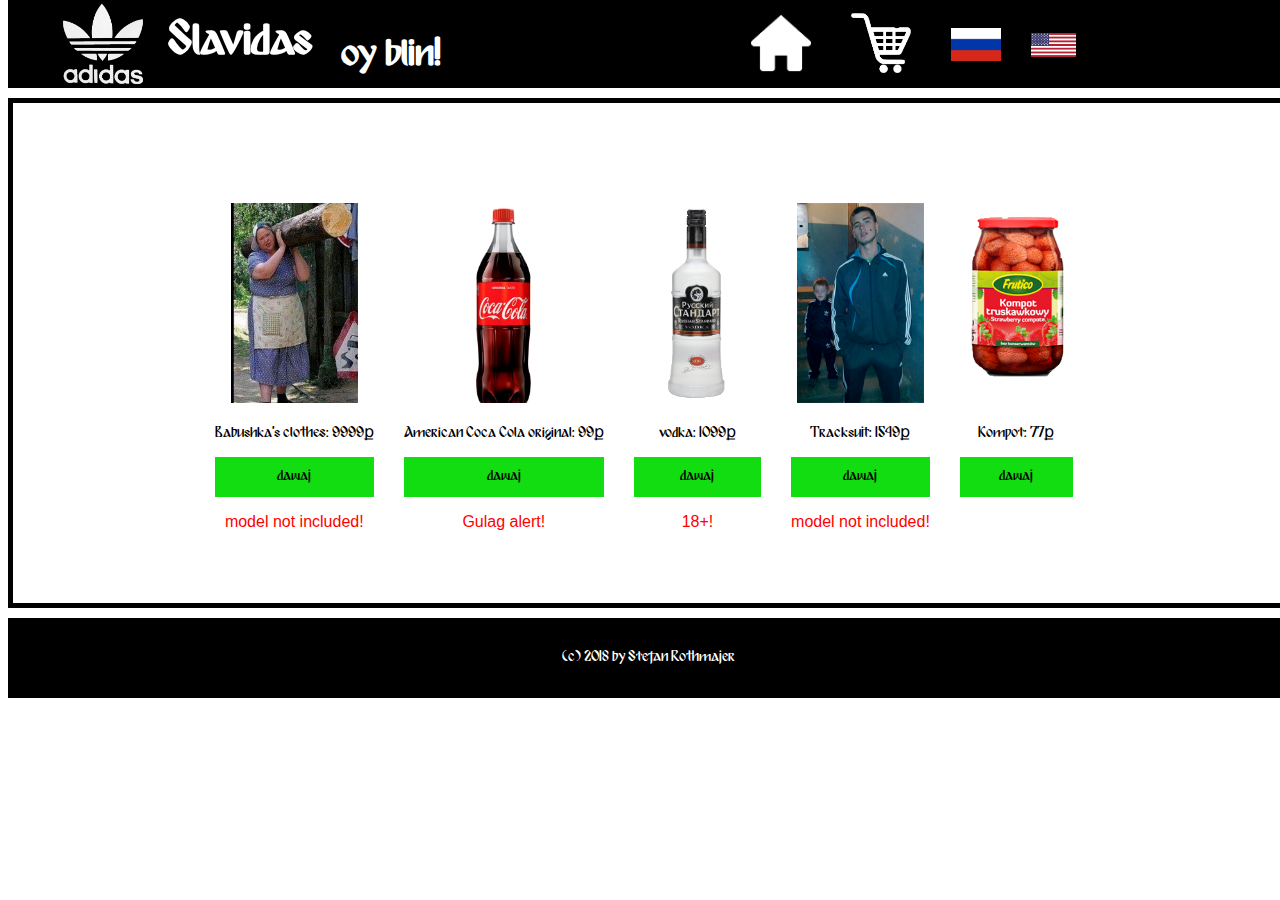
<file: index.html>
<!DOCTYPE html>
<html>
    <head>
        <meta charset="utf-8">
        <title>Slavidas</title>
        <link rel="shortcut icon" type="image/x-icon" href="imgs/favicon.ico" />
        <link rel="stylesheet" href="css/style.css">
    </head>
    <body>
        <header class="header">
            <a href="index.html" style="color:white;"><img width=100px; height="100px;" src="imgs/logo.png" class="icon">
            <h1 class="title"><b>Slavidas</b> <sub> &nbsp oy blin!</sub></h1></a>
            <div class="menuItem">
                <a href="index.html"><img width=60px height=60px src="imgs/home.png"></a>
            </div>
            <div class="menuItem">
                <a href="#"><img width=60px height=60px src="imgs/shopping-cart.png"></a>
            </div>
            <div class="menuItem flag">
                 <a href="#"><img src="imgs/russia.png" width="50px;" height="auto"></a>
            </div>
            <div class="menuItem flag-inactive">
                 <a href="putin.html"><img src="imgs/usa.png" width="45px;" height="auto"></a>
            </div>
        </header>
        <article class="article">
            <div class="item">
                <img src="imgs/eshop/kompot.png" height=200px; width=auto>
                <p>Kompot: 77ք </p>
                <a href="404.html"><div class=buyButton><p class="text">dawaj</p></div></a>
            </div>
            <div class="item">
                <img src="imgs/eshop/tracksuit.png" height=200px; width=auto>
                <p>Tracksuit: 1549ք </p>
                <a href="404.html"><div class=buyButton><p class="text">dawaj</p></div></a>
                <p class="warning">model not included!</p>
            </div>
            <div class="item">
                <img src="imgs/eshop/vodka.png" height=200px; width=auto>
                <p>vodka: 1099ք </p>
                <a href="404.html"><div class=buyButton><p class="text">dawaj</p></div></a>
                <p class="warning">18+!</p>
            </div>
            <div class="item">
                <img src="imgs/eshop/coca-cola.png" height=200px; width=auto>
                <p>American Coca Cola original: 99ք </p>
                <a href="putin.html"><div class=buyButton><p class="text">dawaj</p></div></a>
                <p class="warning">Gulag alert!</p>
            </div>
            <div class="item">
                <img src="imgs/eshop/babushkas_clothes.png" height=200px; width=auto>
                <p>Babushka's clothes: 9999ք </p>
                <a href="404.html"><div class=buyButton><p class="text">dawaj</p></div></a>
                <p class="warning">model not included!</p>
            </div>
        </article>
        <footer class="footer">
            <div class="footer-text">(c) 2018 by Stefan Rothmajer</div>
        </footer>
    </body>
</html>
</file>
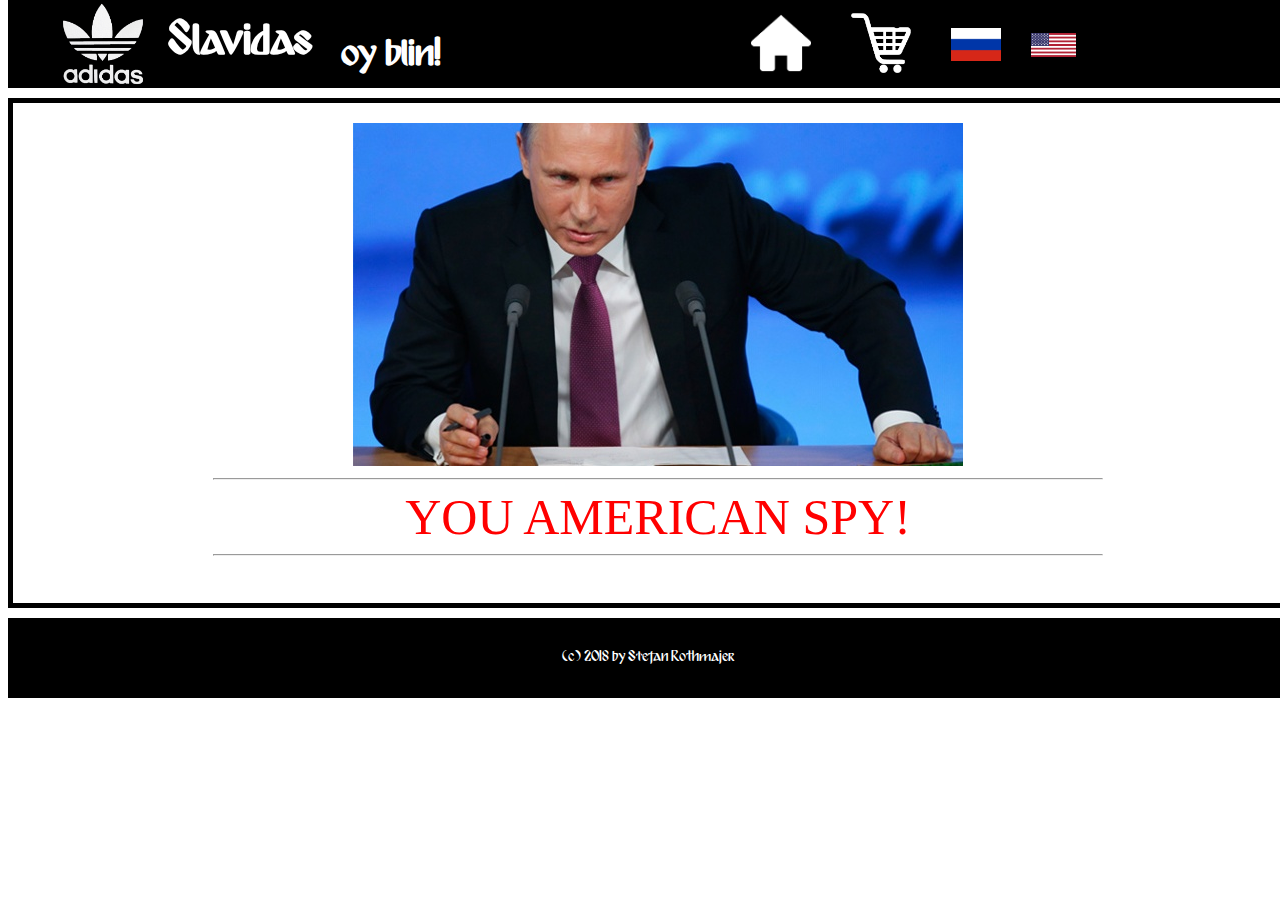
<file: putin.html>
<!DOCTYPE html>
<html>
    <head>
        <meta charset="utf-8">
        <title>Slavidas</title>
        <link rel="shortcut icon" type="image/x-icon" href="imgs/favicon.ico" />
        <link rel="stylesheet" href="css/style.css">
    </head>
    <body>
        <header class="header">
            <a href="index.html" style="color:white;"><img width=100px; height="100px;" src="imgs/logo.png" class="icon">
            <h1 id="title" class="title"><b>Slavidas</b> <sub> &nbsp oy blin!</sub></h1></a>
            <div class="menuItem">
                <a href="index.html"><img width=60px height=60px src="imgs/home.png"></a>
            </div>
            <div class="menuItem">
                <a href="#"><img width=60px height=60px src="imgs/shopping-cart.png"></a>
            </div>
            <div class="menuItem flag">
                 <a href="#"><img src="imgs/russia.png" width="50px;" height="auto"></a>
            </div>
            <div class="menuItem flag-inactive">
                 <a href="putin.html"><img src="imgs/usa.png" width="45px;" height="auto"></a>
            </div>
        </header>
        <div id="approved" class="approvedByPutin">
            Approved by Putin!
        </div>
        <!-- TODO: not working -->
        <script type="text/javascript">
            document.getElementById("title").onHover = ()=>{
                document.getElementById("approved").style.display = linear;
            }
        </script>
        <article align=center class="article">
            <div class="notFound">
                <img  src="imgs/putin_rage.jpg">
                <br>
                <hr>
                <div style="font-size:50px; "id="alert">
                    YOU AMERICAN SPY!
                </div>
                <hr>
            </div>
            <script type="text/javascript">
                var alert = document.getElementById("alert");
                var red = false;
                setInterval(()=>{
                    if(red){
                        alert.style.color="#000";
                        red = false;
                    }
                    else{
                        alert.style.color="#F00";
                        red = true;
                    }
                    console.log("tick");
                }, 200);
            </script>
        </article>
        <footer class="footer">
            <div class="footer-text">(c) 2018 by Stefan Rothmajer</div>
        </footer>
        </body>
        </html>
</file>
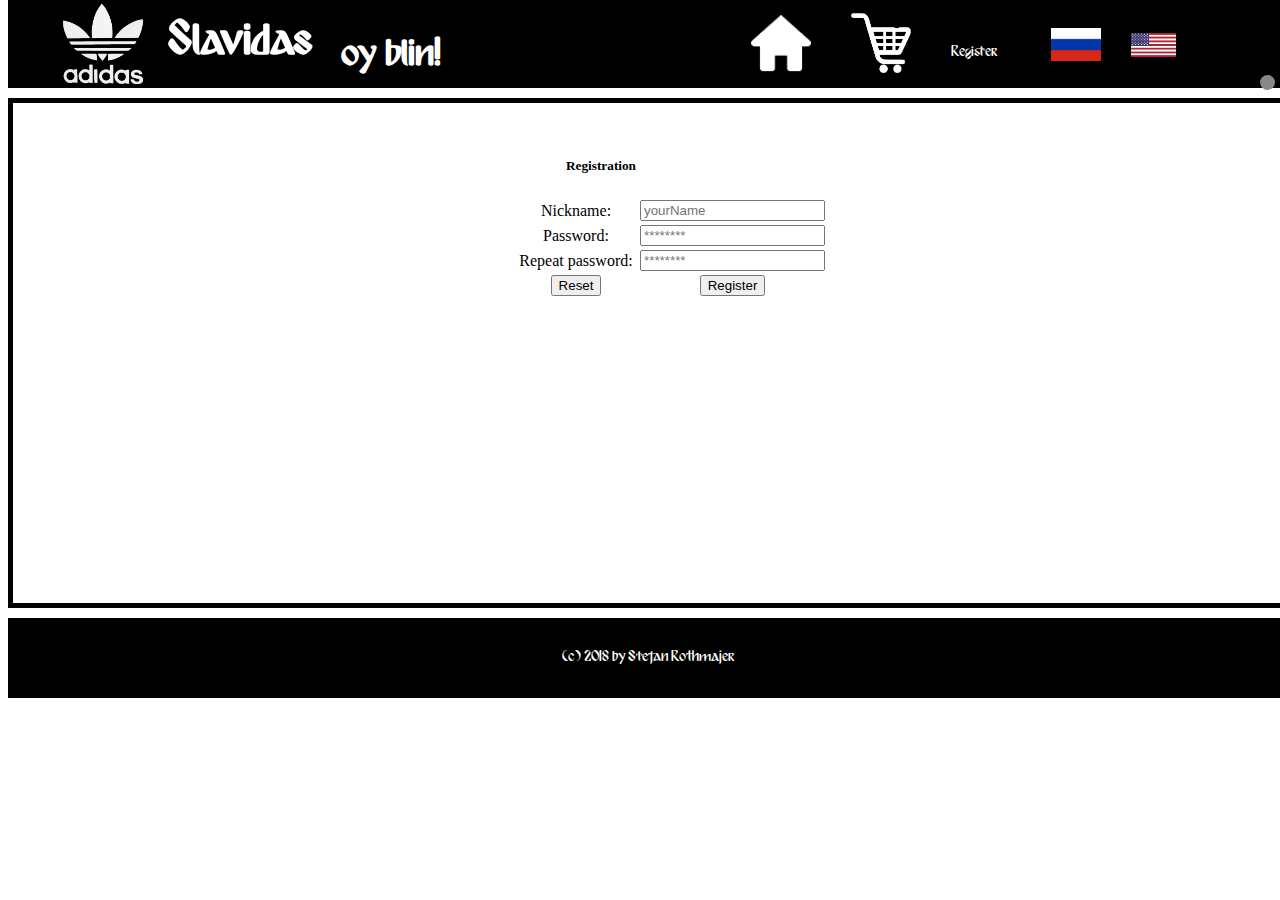
<file: register.html>
<!DOCTYPE html>
<html>
    <head>
        <meta charset="utf-8">
        <title>Slavidas</title>
        <link rel="shortcut icon" type="image/x-icon" href="imgs/favicon.ico" />
        <link rel="stylesheet" href="css/style.css">
        <link href="js/notificationScript.js"/>
    </head>
    <body>
    	  <a href="slavtube.html"><div align="center" style="padding-top:10px;"id="notification" class="notification">NEW SLAVIC YOUTUBE!</div></a><div id="closeNotificationButton" class="closeNotification" onClick="closeNotification()"></div>
        <header class="header">
            <a href="index.html" style="color:white;"><img width=100px; height="100px;" src="imgs/logo.png" class="icon">
            <h1 class="title"><b>Slavidas</b> <sub> &nbsp oy blin!</sub></h1></a>
            <div class="menuItem">
                <a href="index.html"><img width=60px height=60px src="imgs/home.png"></a>
            </div>
            <div class="menuItem">
                <a href="#"><img width=60px height=60px src="imgs/shopping-cart.png"></a>
            </div>
            <div class="menuItem registerButton">
                <a href="register.html" style="color:white; text-decoration:none;">Register</a>
            </div>
            <div class="menuItem flag">
                 <a href="#"><img src="imgs/russia.png" width="50px;" height="auto"></a>
            </div>
            <div class="menuItem flag-inactive">
                 <a href="putin.html"><img src="imgs/usa.png" width="45px;" height="auto"></a>
            </div>

        </header>
        <article  class="article">
            <table style="margin-left:500px;" width:500px;>
                <th><h5 style="margin-left:50px;">Registration</h5></th>
                <tr><td>Nickname:</td><td><input type="text" placeholder="yourName" name="name"/></td></tr>
                <tr>
                    <td>
                        Password:
                    </td>
                    <td>
                        <input type="password" name="password" placeholder="********">
                    </td>
                </tr>
                <tr>
                    <td>
                        Repeat password:
                    </td>
                    <td>
                        <input type="password" name="repeatPassword" placeholder="********">
                    </td>
                </tr>
                <tr>
                    <td>
                        <input type="reset" value="Reset">
                    </td>
                    <td>
                        <a href="registered.html"><input type="submit" value="Register"></a>
                    </td>
                </tr>
            </table>
        </article>
        <footer class="footer">
            <div class="footer-text">(c) 2018 by Stefan Rothmajer</div>
        </footer>
    </body>
	<!-- notification script -->
	<script type="text/javascript">
    	var notification = document.getElementById("notification");
    	var closeNotificationButton = document.getElementById("closeNotificationButton");
		var sw = true;
		setInterval(() =>  {
			if(sw){
				notification.style.opacity = 0;
			}
			else{
				notification.style.opacity = 1;
			}
			sw = !sw
		}, 500);

		closeNotification = () => {
			notification.style.display = "none";
			closeNotificationButton.style.display = "none";
		}
    </script>
</html>
</file>
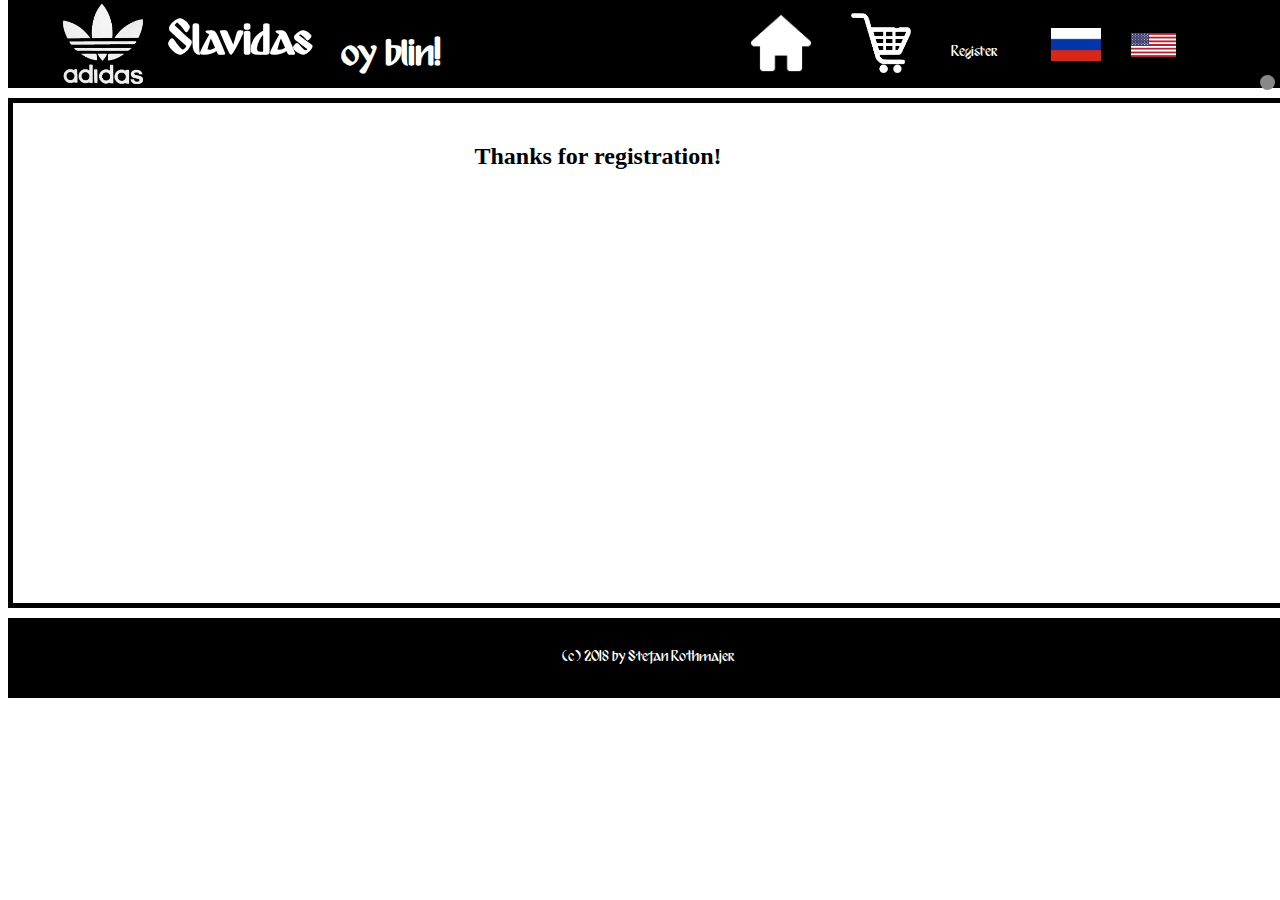
<file: registered.html>
<!DOCTYPE html>
<html>
    <head>
        <meta charset="utf-8">
        <title>Slavidas</title>
        <link rel="shortcut icon" type="image/x-icon" href="imgs/favicon.ico" />
        <link rel="stylesheet" href="css/style.css">
        <link href="js/notificationScript.js"/>
    </head>
    <body>
    	  <a href="slavtube.html"><div align="center" style="padding-top:10px;"id="notification" class="notification">NEW SLAVIC YOUTUBE!</div></a><div id="closeNotificationButton" class="closeNotification" onClick="closeNotification()"></div>
        <header class="header">
            <a href="index.html" style="color:white;"><img width=100px; height="100px;" src="imgs/logo.png" class="icon">
            <h1 class="title"><b>Slavidas</b> <sub> &nbsp oy blin!</sub></h1></a>
            <div class="menuItem">
                <a href="index.html"><img width=60px height=60px src="imgs/home.png"></a>
            </div>
            <div class="menuItem">
                <a href="#"><img width=60px height=60px src="imgs/shopping-cart.png"></a>
            </div>
            <div class="menuItem registerButton">
                <a href="register.html" style="color:white; text-decoration:none;">Register</a>
            </div>
            <div class="menuItem flag">
                 <a href="#"><img src="imgs/russia.png" width="50px;" height="auto"></a>
            </div>
            <div class="menuItem flag-inactive">
                 <a href="putin.html"><img src="imgs/usa.png" width="45px;" height="auto"></a>
            </div>

        </header>
        <article  class="article">
            <div>
            <h2 style="margin:20px; padding:20px; margin-left:100px;">Thanks for registration!</h2>
            </div>
        </article>
        <footer class="footer">
            <div class="footer-text">(c) 2018 by Stefan Rothmajer</div>
        </footer>
    </body>
	<!-- notification script -->
	<script type="text/javascript">
    	var notification = document.getElementById("notification");
    	var closeNotificationButton = document.getElementById("closeNotificationButton");
		var sw = true;
		setInterval(() =>  {
			if(sw){
				notification.style.opacity = 0;
			}
			else{
				notification.style.opacity = 1;
			}
			sw = !sw
		}, 500);

		closeNotification = () => {
			notification.style.display = "none";
			closeNotificationButton.style.display = "none";
		}
    </script>
</html>
</file>
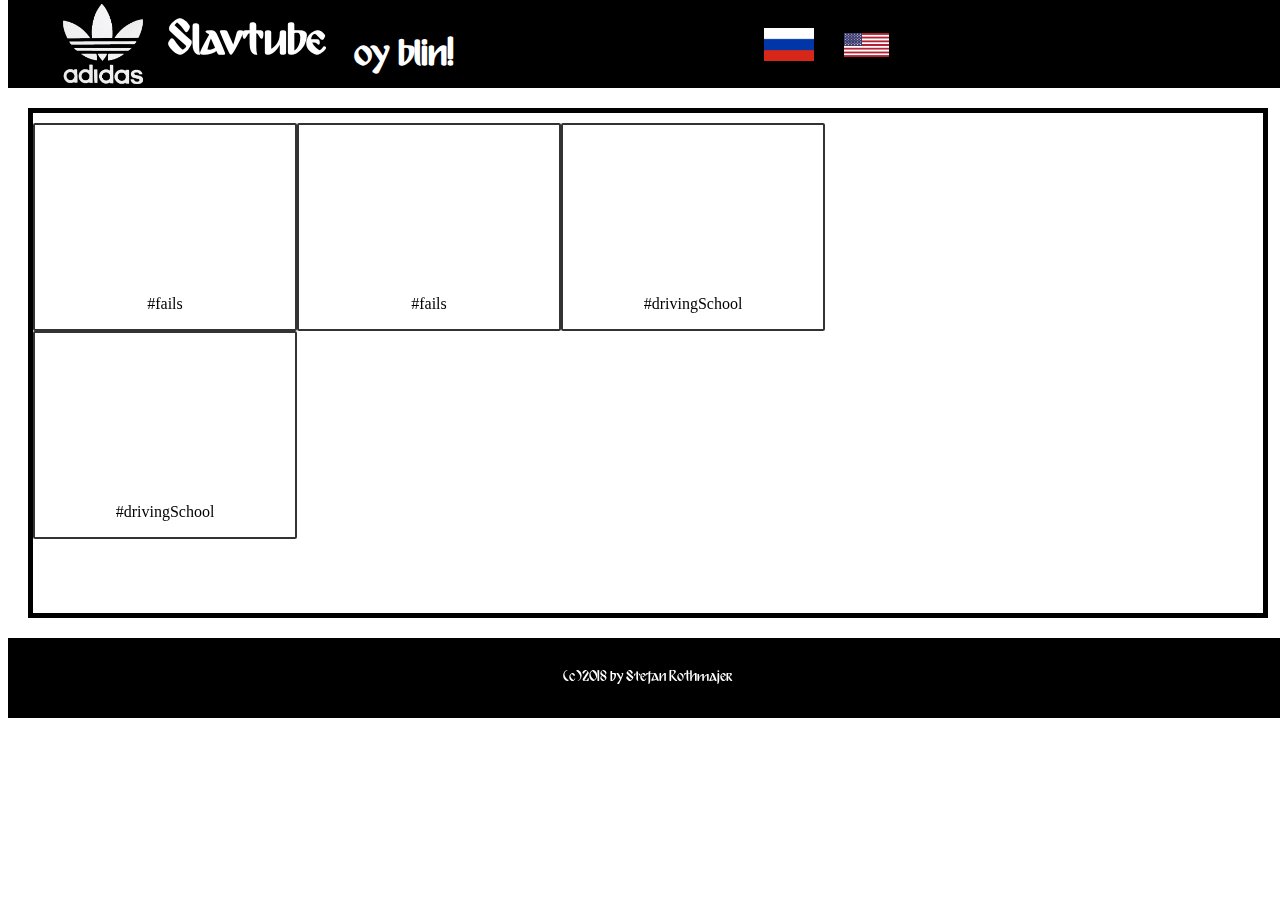
<file: slavtube.html>
<!DOCTYPE html>

<html>
	<head>
		<meta charset="utf-8">
      <title>Slavidas</title>
      <link rel="shortcut icon" type="image/x-icon" href="imgs/favicon.ico" />
      <link rel="stylesheet" href="css/style.css">
	</head>
	
	<body>
		<header class="header">
			<a href="index.html" style="color:white;"><img width=100px; height="100px;" src="imgs/logo.png" class="icon">
         <h1 class="title"><b>Slavtube</b> <sub> &nbsp oy blin!</sub></h1></a>
         <div class="menuItem flag">
            <a href="#"><img src="imgs/russia.png" width="50px;" height="auto"></a>
         </div>
         <div class="menuItem flag-inactive">
            <a href="putin.html"><img src="imgs/usa.png" width="45px;" height="auto"></a>
         </div>
		</header>
		
		<article align="center" class="article" style="margin: 20px;">
			<div class="videos">		
				<div align="center" class="video">
					<iframe width="260" height="auto" src="https://www.youtube.com/embed/WhbMj50rHMw" frameborder="0"></iframe>
					<p>#fails</p>				
				</div>
				
				<div align="center" class="video">
					<iframe width="260" height="auto" src="https://www.youtube.com/embed/Tuah5G4O21U" frameborder="0" encrypted-media allowfullscreen></iframe>
					<p>#fails</p>					
				</div>
				<div align="center" class="video">
					<iframe width="260" height="auto" src="https://www.youtube.com/embed/Wg-fftqQp-w" frameborder="0" allow="autoplay; encrypted-media" allowfullscreen></iframe>
					<p>#drivingSchool</p>					
				</div>
				<div align="center" class="video">
					<iframe width="260" height="auto" src="https://www.youtube.com/embed/GVy72ZREz_s" frameborder="0" allow="autoplay; encrypted-media" allowfullscreen></iframe>
					<p>#drivingSchool</p>					
				</div>
			</div>
			<div class="radio">
				
			</div>
		</article>
		<footer class="footer"><p class="footer-text">(c)2018 by Stefan Rothmajer</p></footer>
	</body>
</html>
</file>
<file: css/style.css>
body{
    overflow-x: hidden;
    width:100%

}
a{
    text-decoration: none;
    color: #000;
}

.approvedByPutin{
    position:absolute;
    left: 180px;
    top:100px;
    border-style: solid;
    border-color: #666;
    border-width: 3px;
    background-color: #000;
    color:#fff;
    font-family: Slavic;
    font-size: 30px;
    display: none;
}
.header{
    background-color: #000;
    color:#FFF;
    width: 100%;
    height: 110px;
    font-family: Slavic;
    margin-top: -30px;
}
.icon{
    float:left;
    width: 90px;
    height: 90px;
    margin-left:50px;
    margin-right:20px;
    margin-top:20px;
}
.title{
    font-size: 50px;
    padding-right: 300px;
    float:left;
}
.title:hover{
    color:#00f;
    text-shadow: #666;
}
.notFound{
    margin-left: 200px;
}
.flag{
    margin-top: 15px;
}
.flag-inactive{
    margin-top:20px;
    margin-left: -20px;
}
.menuItem{
    padding-top: 35px;
    width: 90px;
    height: 90px;
    float:left;
    padding-left: 10px;
}
.article{
    margin-top:10px;
    margin-bottom:10px;
    width: auto;
    height:500px;
    border-style: solid;
    border-color: #000;
    border-width: 5px;
    text-align: center;
    padding-right: 180px;
}
.article .item{
    text-align: center;
    font-family: Slavic;
    float:right;
    padding-right: 30px;
    padding-top:80px;
}
.article .item .buyButton{
    width:100%;
    height:40px;
    background: #11DD11;
}
.article .item .buyButton .text{
    padding-top:10px;
}
.footer{
    width: 100%;
    height:80px;
    background: #000;
    text-align: center;
    color: white;
    font-family: Slavic;
}
.footer-text{
    padding-top: 30px;
}
.warning{
    color:#ff0000;
    font-family:Arial;
}
.video{
	width: auto;
	height: auto;
	float: left;
	border-style: solid;
	border-width: 2px;
	border-radius: 2px;
	border-color: rgba(0,0,0,0.8);
}
.notification{
	position: absolute;
	right: 10px;
	top: 80px;
	width: 150px;
	height: 70px;
	border-color: rgb(100,100,100);
	border-style: solid;
	border-width: 3px;
	background-color: rgb(255,0,0);
}
.closeNotification{
	position: absolute;
	width: 15px;
	height: 15px;
	top:80px;
	right: 10px;
	margin-top: -5px;
	margin-right: -5px;
	border-radius: 10px;
	background: #888;
}

@font-face {
    font-family: Slavic;
    src: url(Slavic.otf);
}
.registerButton{
    margin-top: 30px;
}
</file>
